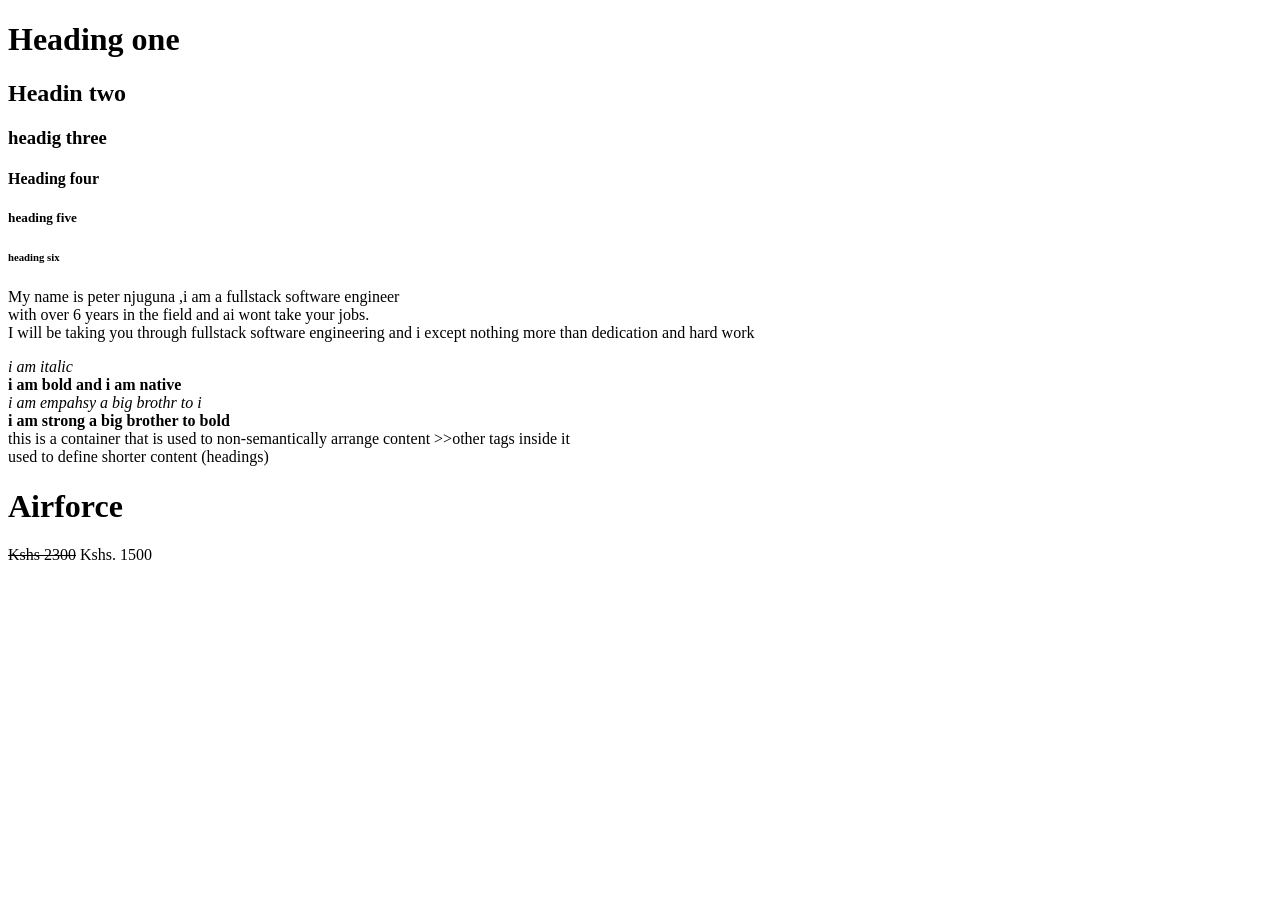
<file: index.html>
<!-- html >>stands for hypertext markup language{
    another markup language is xml 

    a markup language is just like normal english but strucutred on tags 
    theses tags allows a developer to desing systems with components 

}

we use tgs to define the elements strucutre >>backbone of a web site 
webpage>>this is just one page that has static data divided into sections (id)
website>>this is a collection of many pages together (both dynamic(cms) and static data )
webapp>>this are hybrd applications consisting of dynamic user dashboards(sign up and login )

the one that gives style t o this strucutred tags is CSS(cascanding style sheet )
cascanding language >>colors ,fonts ,dispalys ,anomations ,hover 

engine of tur vehicle >>javascript >>first programming language in the web to learn {}

scripting language cstomed to chrome v8 engine >>used to render dynamic csr (client side rendering 

and ssr(server side rendering ))

you will leran one js language and use it to build applicatons in web(node js) and mobile application(react native )

 -->
<!--  shortcut>>shift +1 (!)
 --><!-- <!DOCTYPE html>  >>defines that this file/document is a html document >>later by javascirpt using the document object model >>hair
<html lang="en"> unclose all other tags in html except the doctype  html tags iteself >>skin
<head>any resource that is useful to the site is linked here  
    <meta charset="UTF-8">
    <meta name="viewport" content="width=device-width, initial-scale=1.0">
    <title>Document</title> >>this is what is visible once you lod a tab and its the only tag with the favicone tag that is visible to the user on the head tag 
</head>

<body>
    all visible tags are located in the body tag >>define the tags to strucutre our webpage,website,webapp
  every tag has a closing cunterpart except void tags which have only one special tag {
    media
    <br>
    hr 

  }
the shirtcut to a good develper is not to hardcode everything but use the tools around {
we work hand in hand with extensins and compilers to perfect the work >>let the compiler give you the tag syntax other 
than hardcording the yourself 

}
</body>
</html> -->


<!DOCTYPE html>
<html lang="en">
<head>
    <meta charset="UTF-8">
    <meta name="viewport" content="width=device-width, initial-scale=1.0">
    <title>fullstackSep</title>
</head>
<body>
<!--     heading>>this are six hierachichal tags that are used for headers they decrease in size as they  progreess downwards
 -->
<h1>Heading one</h1>
<h2>Headin two </h2>
<h3>headig three</h3>
<h4>Heading four</h4>
<h5>heading five </h5>
<h6>heading six</h6>

<!-- p>>this is used to strucutre paragraphs with content >>exceeds more than 8words
 -->
<!-- br>>break content statically in various points

italic>>defined by i tag used to italicise contnet(em)
bold>>defined by b tag used to bold contnet (strong)
 -->
<p>My name is peter njuguna ,i am a fullstack software engineer <br>
    with over 6 years in the field and ai wont take your jobs. <br>I will be taking you through fullstack software engineering 
    and i except nothing more than dedication and hard work </p>

    <i>i am italic</i><br>

    <b>i am bold and i am native</b> <br>

    <em>i am empahsy a big brothr to i </em> <br>

    <strong>i am strong a big brother to bold </strong>

    <div>
        this is a container that is used to non-semantically arrange content >>other tags inside it
    </div>
    <span>
        used to define shorter content (headings)
    </span>

    <div>

        <h1>Airforce</h1>
        <span> <strike>Kshs 2300</strike> </span> 
        <span>Kshs. 1500</span>

    </div>

</body>
</html>
</file>
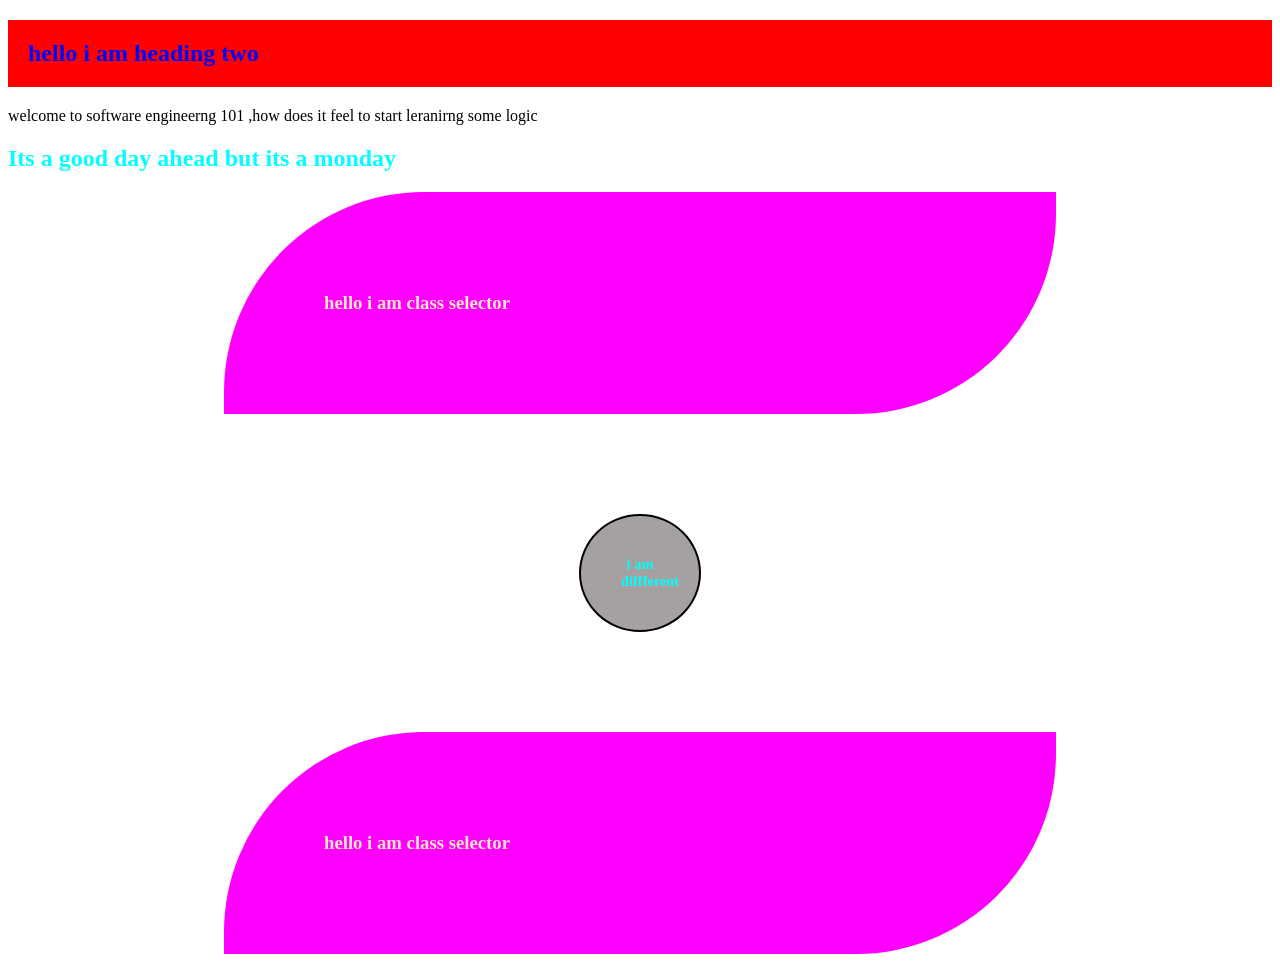
<file: css/index.html>
<!DOCTYPE html>
<html lang="en">
<head>
    <meta charset="UTF-8">
    <meta name="viewport" content="width=device-width, initial-scale=1.0">
    <title>Document</title>
    <style>
          p{
            color:rgb(0, 0, 0);

        }
        *{
            color:aqua;
        }
    /*     p{
            color:magenta;
        } */
         #one{
            background-color: magenta;
            padding:100px;
            width: 50%;
            margin: 10px auto;
            border-top-left-radius: 200px;
            border-bottom-right-radius: 200px;
         }

        .heading{
            color: bisque;
            background-color: red;
            padding: 20px;
        }
        .headingOne{
            color: blue;
        }
        .diff{
            background-color: rgb(165, 161, 161);
            border: 2px solid black;
            /* padding-left: 20px;
            padding-right: 120px;
            padding-bottom: 30px;
            padding-top: 50px; */
            border-radius: 100%;
            width: 3%;
            font-size: 0.9rem;
            padding: 40px;
            text-align: center;
            margin: 100px auto;
            
        }
      
    </style>
</head>
<body>
    



    <h2 class="heading headingOne">hello i am heading two </h2>


    <p>welcome to software engineerng 101 ,how does it feel to start leranirng some logic

        <h2>Its a good day ahead but its a monday </h2>
    </p>
   <h3 class="heading" id="one">hello i am class selector</h3>
    <h1 class="diff">i am diffferent</h1>
       <h3 class="heading" id="one">hello i am class selector</h3>

</body>
</html>
</file>
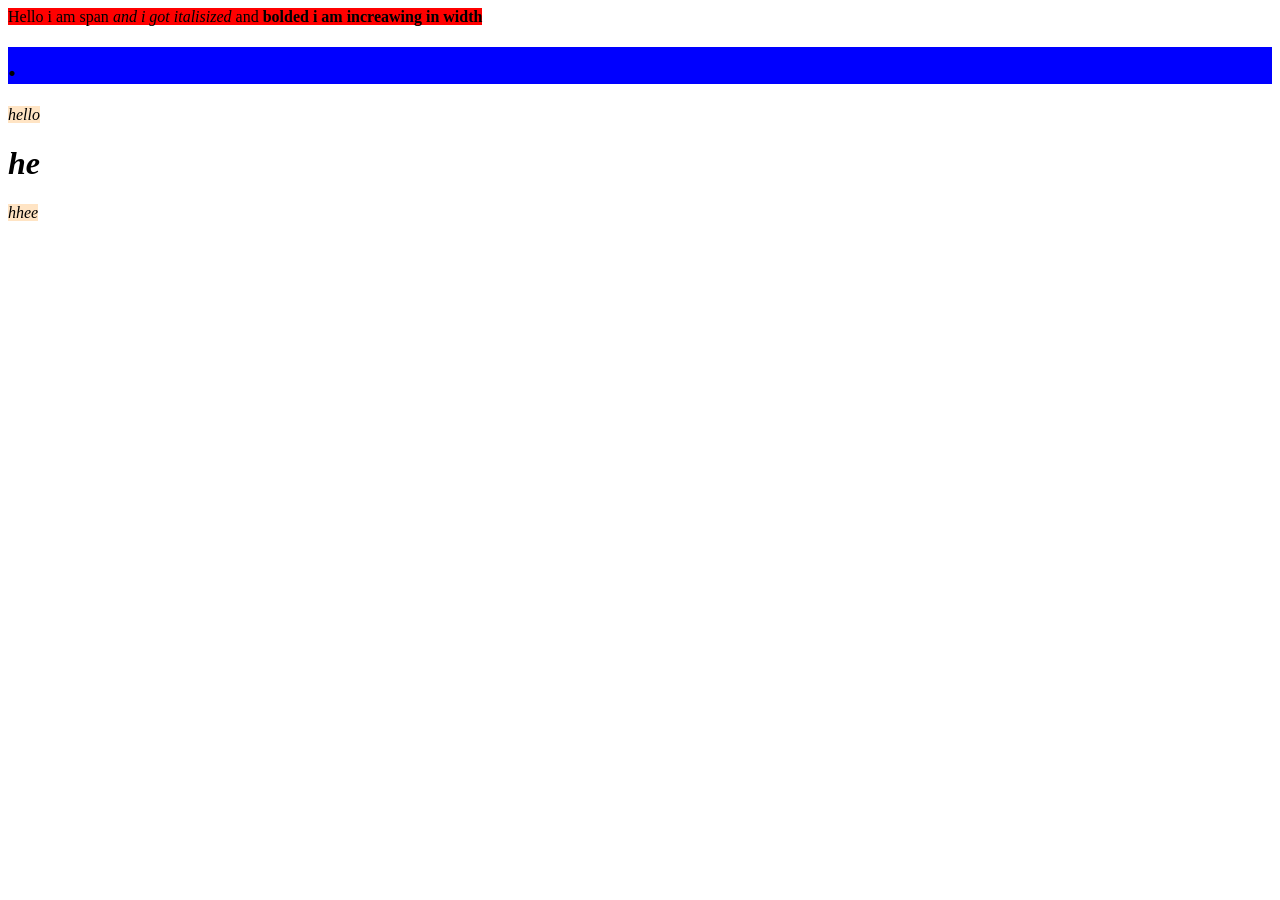
<file: inlineBlock.html>
<!DOCTYPE html>
<html lang="en">
<head>
    <meta charset="UTF-8">
    <meta name="viewport" content="width=device-width, initial-scale=1.0">
    <title>Document</title>
</head>
<body>
    
<!-- 
    //INLINE ELMENTS {
        THIS ARE ELEMENTS THAT OCCUPY ONLY THE SPACE AROUND THEMSELVES >>THEY DONT OCCUPY 
        THE ENTOIRE WITDHT OF THE WEBPAGE 
        (IMG,A,SPAN,I,EM,STRONG,BOLD,)they are dynamic to their content 
        NB>>INLINE ELEMENTS CAN HAVE OTHER INLINE ELEMENTS WITHING IT BUT CANNOT HAVE BLOCK
         LEVEL ELEMENTS 
    }

    //BLOCK ELEMENTS {
        THESE ARE ELEMENTS THAT OCCUPY THE ENTIRE WIDTH OF THE WEBPAGE >>{
            DIV,P,H,ARTICLE,ALL SEMANTIC TAGS ,FOOTER ,HEADER,SECTION 

            THESE ELEMENTS TAKE IN OTHER BLOCK LEVEL ELEMENTS AND ININE ELEMENTS 


        }
    } -->

        <span style="background-color: red;">Hello i am span <i>and i got italisized 

        </i> and <b>bolded i am increawing in width</b></span>

        <h1 style="background-color: blue;">.</h1>

        <i style="background-color: bisque;">hello<div> <h1>
            he
        </h1></div> hhee</i>


</body>
</html>
</file>
